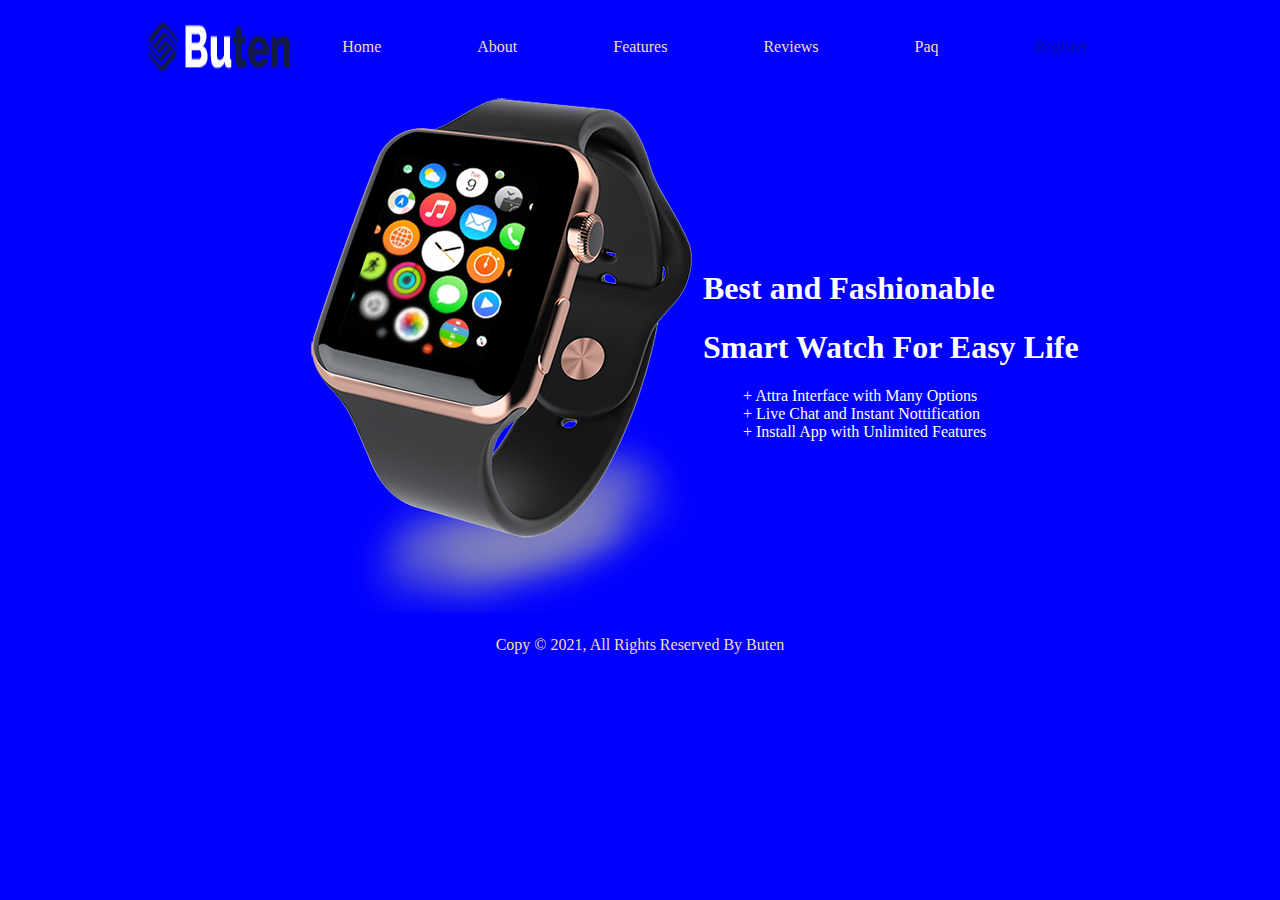
<file: index.html>
<!DOCTYPE html>
<html lang="en">
<head>
    <meta charset="UTF-8">
    <meta http-equiv="X-UA-Compatible" content="IE=edge">
    <meta name="viewport" content="width=device-width, initial-scale=1.0">
    <title>Index</title>
    <style>
        #a{
            font-weight: bold;
            font-size: 2.5rem;
            color: rgb(206, 194, 194);
            text-shadow: black 4px 2px 4px;
        }
        *{
            background-color: blue;
        }
        #d1{
            padding: 0rem 1rem;
        }
        a{
            text-decoration: none;
            color: wheat;
            padding: 30px 3rem;
        }
        #d2{
            color: rgb(9, 18, 156);
        }
        #d3{
            color: white;
        }
        
        .d1{
            display: flex;
            justify-content: center;
        }
        p{
            text-align: center;
            color: wheat;
        }
        table{
            margin-left: 18rem;
        }
    </style>
</head>
<body>
    <header>
        <div class="d1">
            <img src="images/logo.png">
            <a href="">Home</a>
            <a href="">About</a>
            <a href="">Features</a>
            <a href="">Reviews</a>
            <a href="">Paq</a>
            <a href="register.html" id="d2" target="_blank">Register</a>
        </div>
    </header>
    
    <table>
        <tbody>
            <tr>
                <td><img src="images/watch.png" alt=""></td>
                <td>
                    <div id="d3">
                        <h1>Best and Fashionable</h1>
                        <h1>Smart Watch For Easy Life</h1>
                        <ul style="list-style-type:none">
                            <li>+ Attra Interface with Many Options</li>
                            <li>+ Live Chat and Instant Nottification</li>
                            <li>+ Install App with Unlimited Features</li>
                        </ul>
                    </div>
                </td>
            </tr>
        </tbody>
    </table>
        
    <p>Copy &#169; 2021, All Rights Reserved By Buten</p>
</body>
</html>
</file>
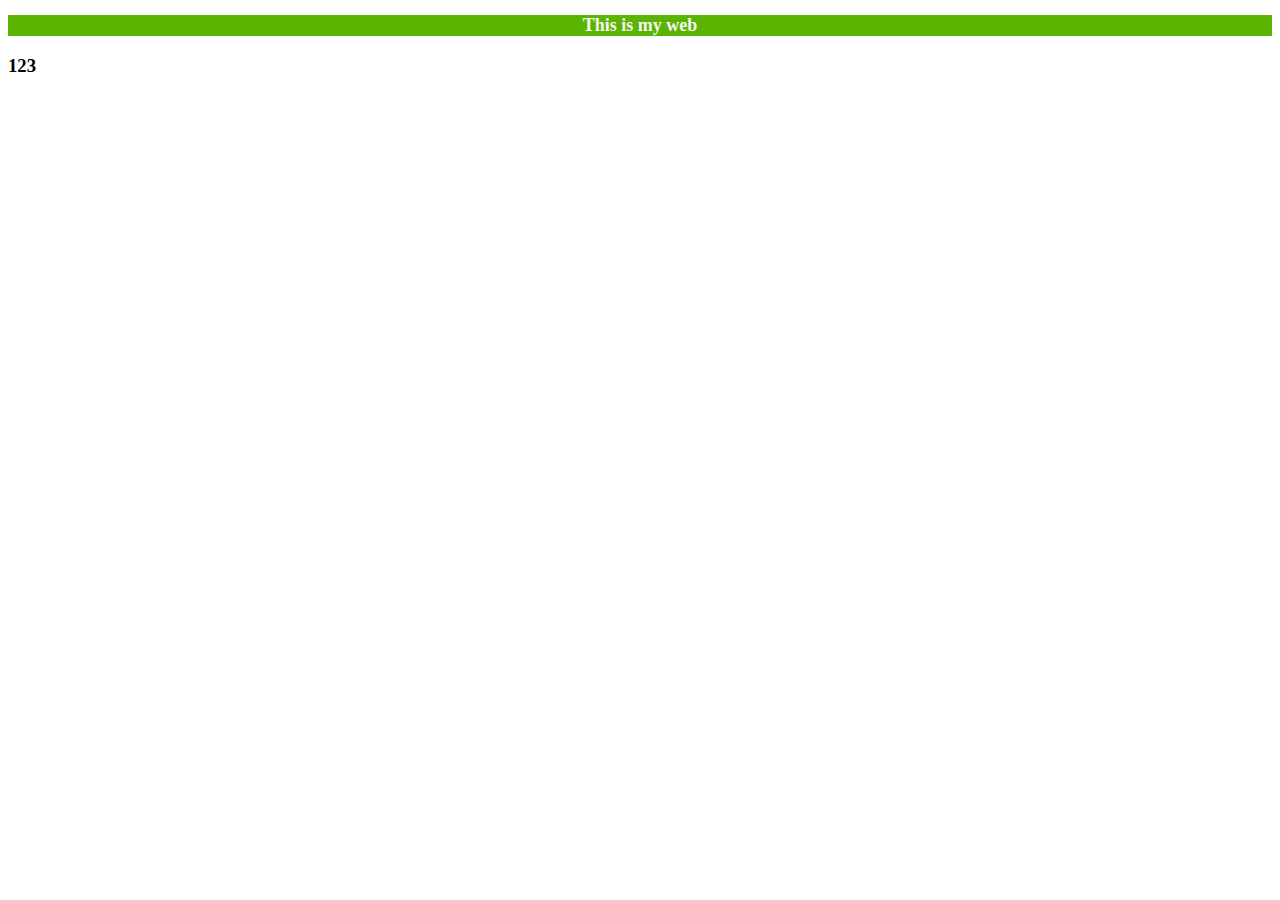
<file: a.html>
<!DOCTYPE html>
<html lang="en">
<head>
    <meta charset="UTF-8">
    <meta http-equiv="X-UA-Compatible" content="IE=edge">
    <meta name="viewport" content="width=device-width, initial-scale=1.0">
    <title>Document</title>
    <link rel="stylesheet" href="pre5.css">
</head>
<body>
    <h2 class="a">This is my web</h2>
    <h3>123</h3>
</body>
</html>
</file>
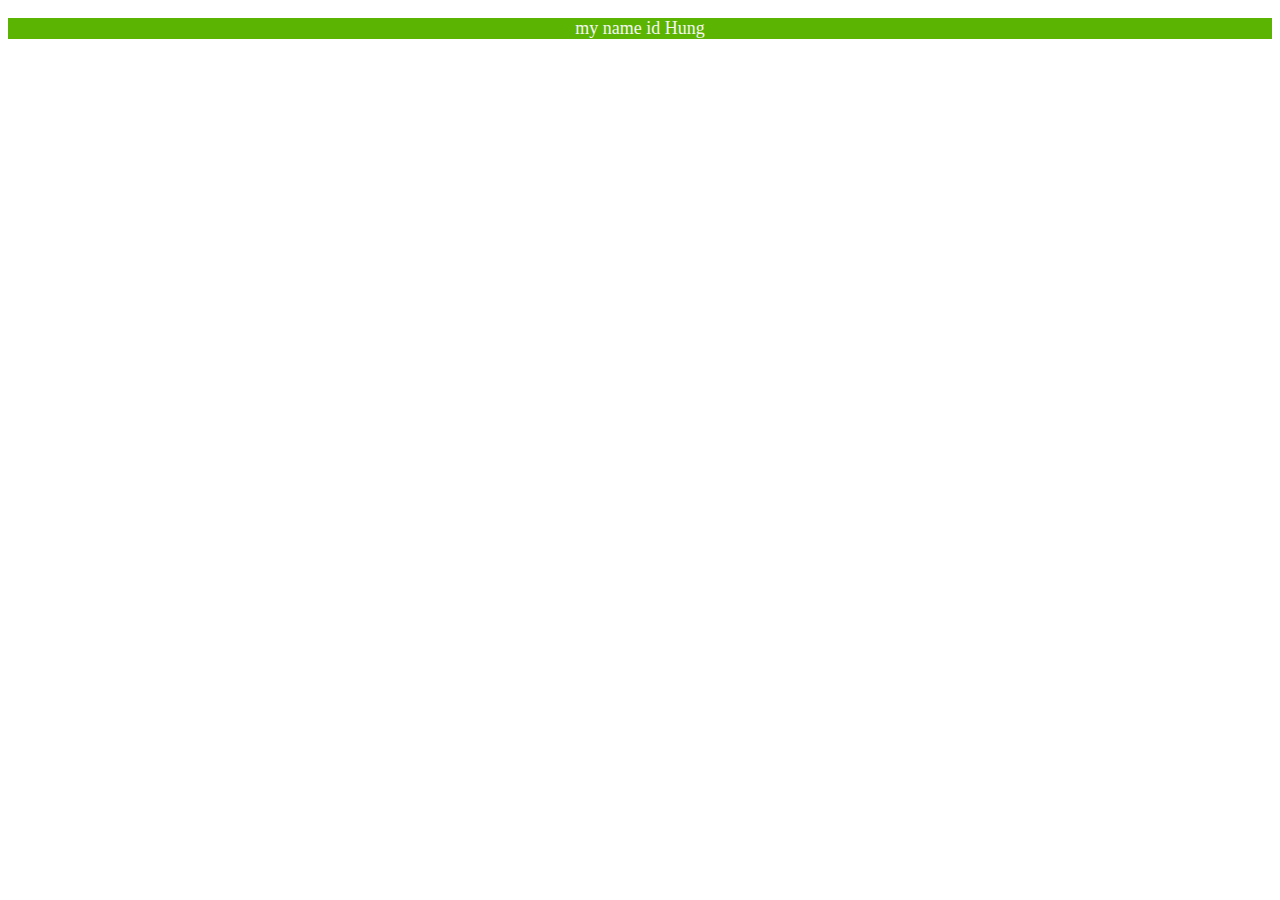
<file: b.html>
<!DOCTYPE html>
<html lang="en">
<head>
    <meta charset="UTF-8">
    <meta http-equiv="X-UA-Compatible" content="IE=edge">
    <meta name="viewport" content="width=device-width, initial-scale=1.0">
    <title>Document</title>
    <link rel="stylesheet" href="pre5.css">
</head>
<body>
    <p class="a"> my name id Hung</p>
</body>
</html>
</file>
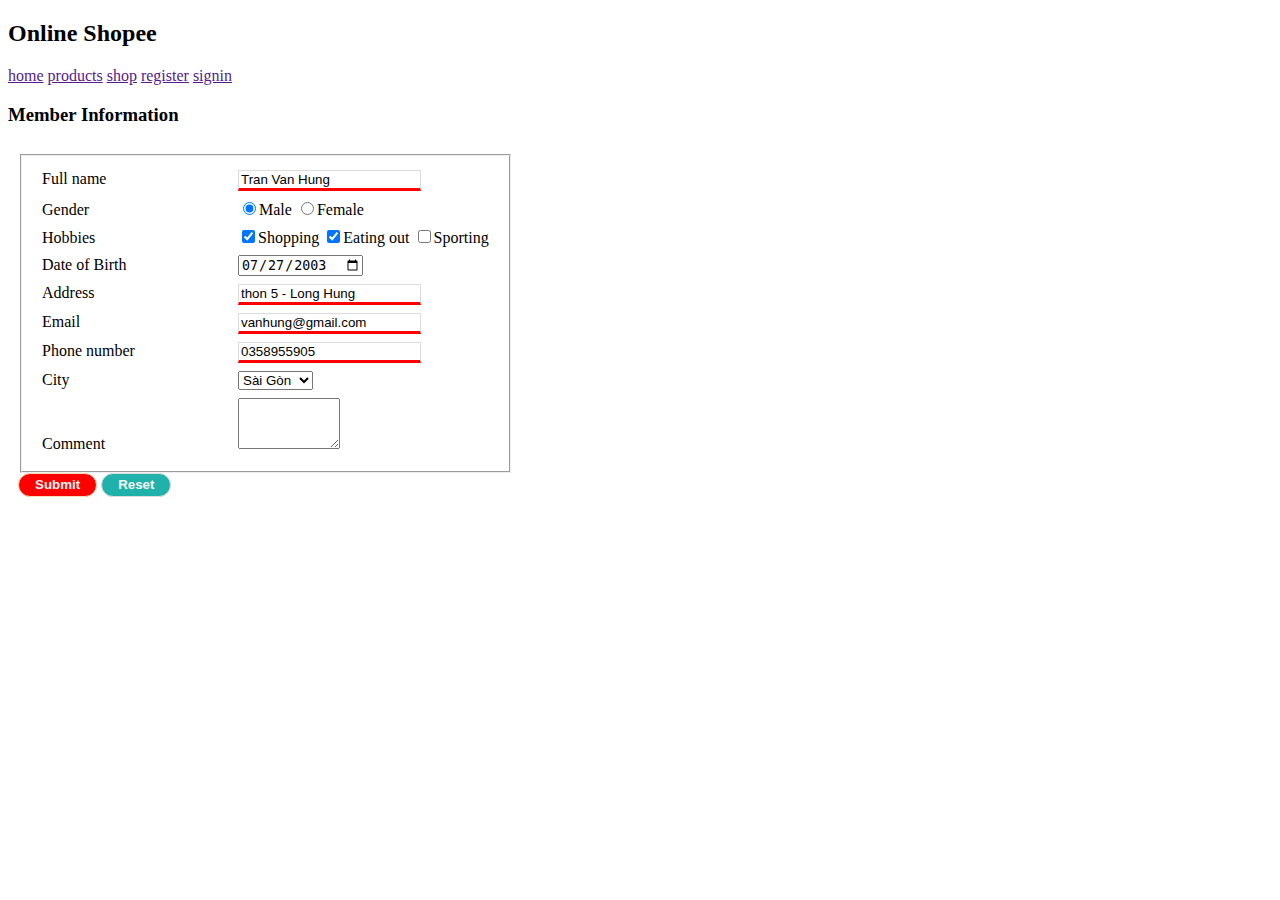
<file: Pretest_01.html>
<!DOCTYPE html>
<html lang="en">
<head>
    <meta charset="UTF-8">
    <meta http-equiv="X-UA-Compatible" content="IE=edge">
    <meta name="viewport" content="width=device-width, initial-scale=1.0">
    <title>Pretest 01</title>
    <link rel="stylesheet" href="form.css">
</head>
<body>
    <h2>Online Shopee</h2>
    <div>
        <a href="">home</a>
        <a href="">products</a>
        <a href="">shop</a>
        <a href="">register</a>
        <a href="">signin</a>
    </div>

    <h3>Member Information</h3>
    <form action="" id="form_pre01">
        <fieldset>
            <div>
                <label for="">Full name</label>
                <input type="text" name="name" id="name" required placeholder="ex:Nguyen Van A" value="Tran Van Hung">
            </div>

            <div>
                <label for="">Gender</label>
                <input type="radio" name="genther" id="genther_male" value="male" checked>Male
                <input type="radio" name="genther" id="genther_female" value="female">Female
            </div>

            <div>
                <label for="">Hobbies</label>
                <input type="checkbox" name="lang" id="lang_1" value="Shopping" checked>Shopping
                <input type="checkbox" name="lang" id="lang_2" value="Eating out" checked>Eating out
                <input type="checkbox" name="lang" id="lang_3" value="Sporting">Sporting
            </div>

            <div>
                <label for="">Date of Birth</label>
                <input type="date" name="dob" id="dob" value="2003-07-27">
            </div>

            <div>
                <label for="">Address</label>
                <input type="text" name="add" id="add" required value="thon 5 - Long Hung">
            </div>

            <div>
                <label for="">Email</label>
                <input type="email" name="email" id="email" required placeholder="ex:abc@gmail.com" value="vanhung@gmail.com">
            </div>

            <div>
                <label for="">Phone number</label>
                <input type="text" name="phone" id="phone" required value="0358955905">
            </div>

            <div>
                <label for="">City</label>
                <select name="city" id="city">
                    <option value="SG" selected>Sài Gòn</option>
                    <option value="HN">Hà Nội</option>
                    <option value="ĐN">Đà Nẵng</option>
                    <option value="HU">Huế</option>
                </select>
            </div>

            <div>
                <label for="">Comment</label>
                <textarea name="comment" id="comment" cols="10" rows="3"></textarea>
            </div>
            
        </fieldset>

        <input type="submit" value="Submit">
        <input type="reset" value="Reset">
    </form>

    <script>
        document.getElementById("form_pre01").onsubmit = function(e){
            e.preventDefault("submit"); // Vo hieu hoa chuc nang Submit

            //lay du lieu vua nhap tren form
            let name = document.getElementById("name").value.trim();
            let gender = document.getElementById("genther_male").checked?"male":"female";
            
            let hobbies2 = [];
            let hobbies = document.querySelectorAll('input[type="checkbox"]:checked');
            
            let dob = document.getElementById("dob").value;
            let add = document.getElementById("add").value.trim();
            let email = document.getElementById("email").value;
            let phone = document.getElementById("phone").value;
            let city = document.getElementById("city").value;
            let commen = document.getElementById("comment").value;

            for (let item of hobbies){
                hobbies2.push(item.value);
            }

            //tao 1 mang chua thong tin
            let a=["This page says"];
            a.push(` - Name: ${name}`);
            a.push(` - Genther: ${gender}`);
            a.push(` - Hobbies: ${hobbies2.join(",")}`);
            a.push(` - Birthday: ${dob}`);
            a.push(` - Address: ${add}`);
            a.push(` - Mail: ${email}`);
            a.push(` - Phone: ${phone}`);
            a.push(` - City: ${city}`);
            a.push(` - Comment: ${commen}`);

            //dua du lieu vua nhap ra bang thong bao
            alert(a.join("\n"));
        }
    </script>

</body>
</html>
</file>
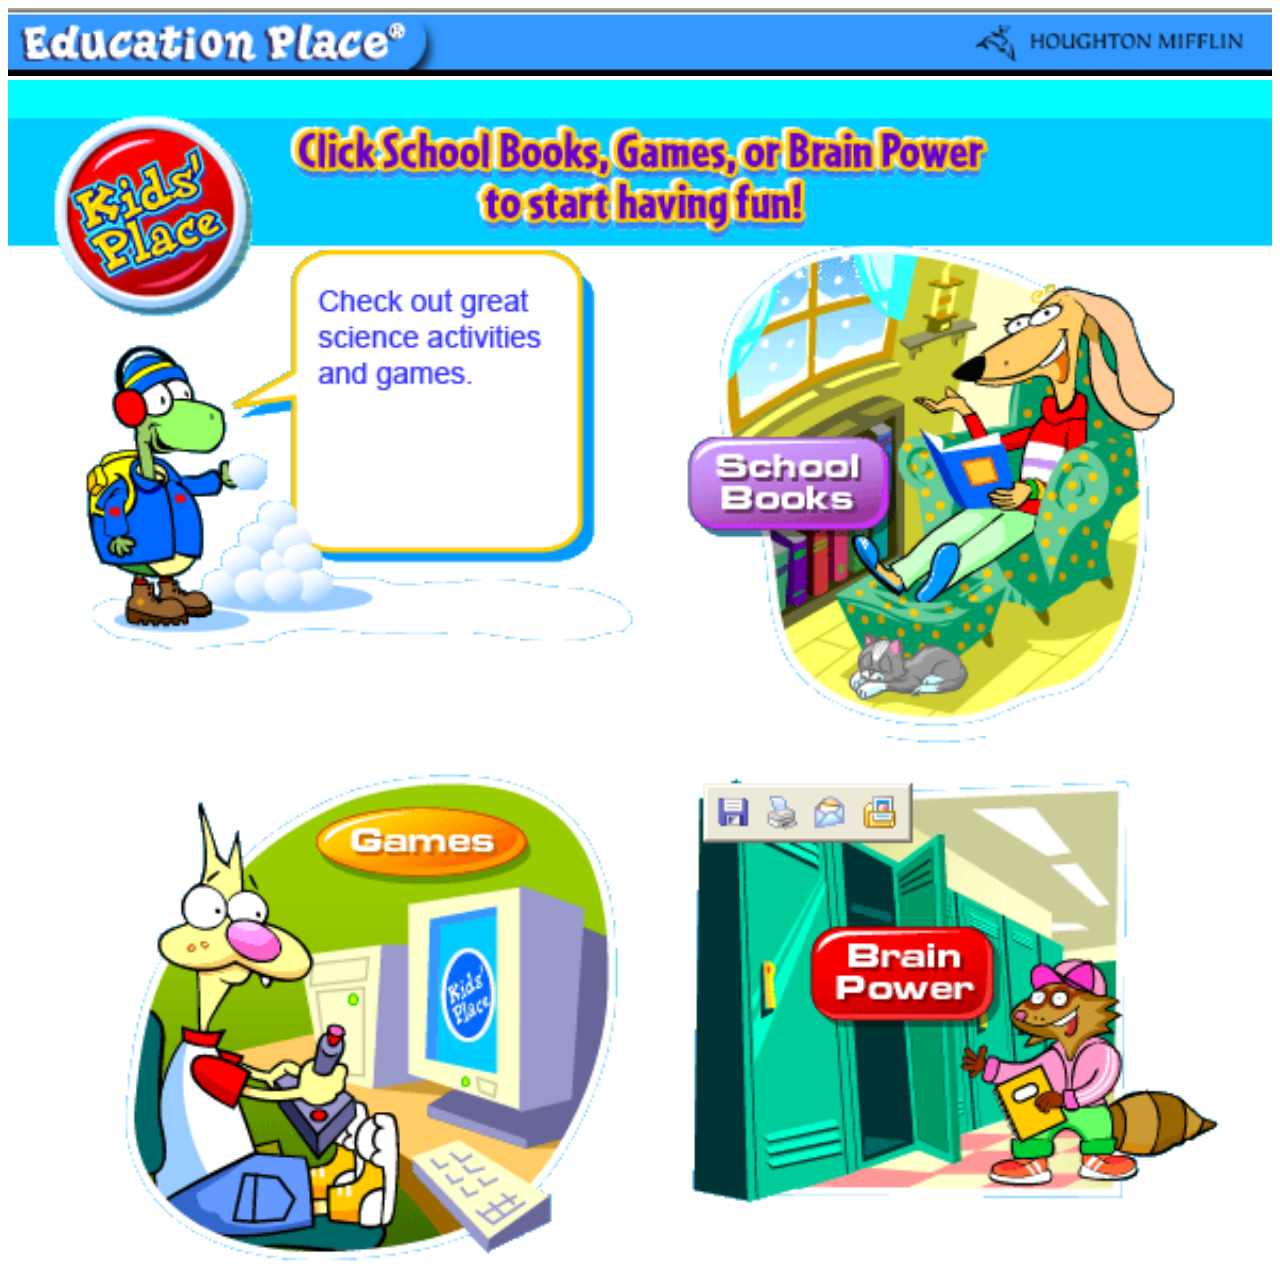
<file: Pretest_02_Q1.html>
<!DOCTYPE html>
<html lang="en">
<head>
    <meta charset="UTF-8">
    <meta http-equiv="X-UA-Compatible" content="IE=edge">
    <meta name="viewport" content="width=device-width, initial-scale=1.0">
    <title>Pretest 02</title>
    <style>
        img{
            width: 100%;
        }
    </style>
</head>
<body>
    <img src="images/pre2_1.PNG" alt="">
    <a href="Pretest_02_Q2.html" target="_blank"><img src="images/pre2_2.PNG" alt="" ></a>
    <img src="images/pre2_3.PNG" alt="">
    
</body>
</html>
</file>
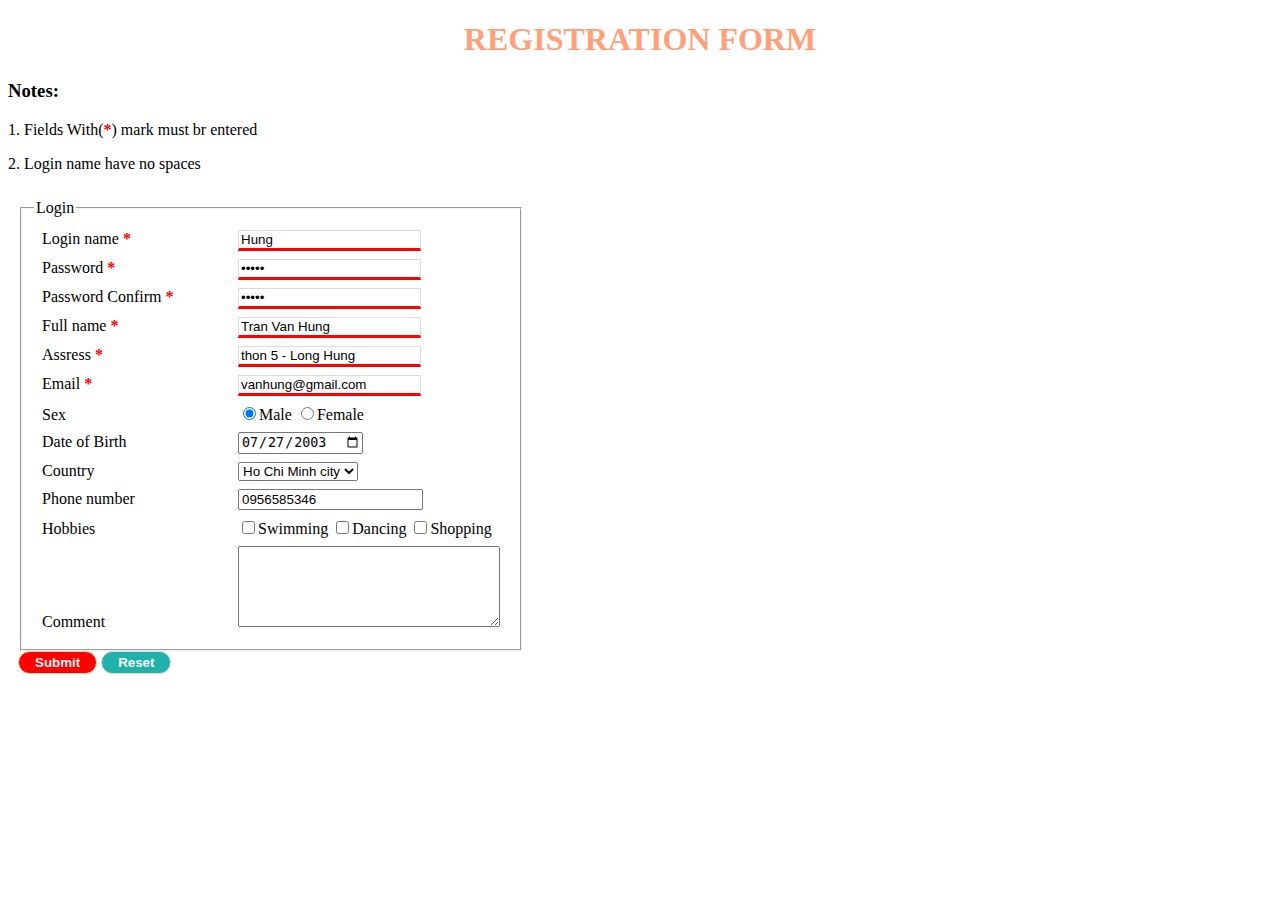
<file: Pretest_02_Q2.html>
<!DOCTYPE html>
<html lang="en">
<head>
    <meta charset="UTF-8">
    <meta http-equiv="X-UA-Compatible" content="IE=edge">
    <meta name="viewport" content="width=device-width, initial-scale=1.0">
    <title>Pretesr 02</title>
    <link rel="stylesheet" href="form.css">
    <style>
        h1{
            text-align: center;
            color:lightsalmon;
        }
        b{
            color: red;
        }
    </style>
</head>
<body>
    <h1>REGISTRATION FORM</h1>
    <h3>Notes:</h3>
    <p>1. Fields With(<b>*</b>) mark must br entered</p>
    <p>2. Login name have no spaces</p>
    <form action="" id="form-pre2">
        <fieldset>
            <legend>Login</legend>
            <div>
                <label for="">Login name <b>*</b></label>
                <input type="text" name="name" id="name" required value="Hung">
            </div>

            <div>
                <label for="">Password <b>*</b></label>
                <input type="password" name="pass" id="pass" required value="12345">
            </div>

            <div>
                <label for="">Password Confirm <b>*</b></label>
                <input type="password" name="pass2" id="pass2" required value="12345">
            </div>

            <div>
                <label for="">Full name <b>*</b></label>
                <input type="text" name="fullname" id="fullname" required value="Tran Van Hung">
            </div>

            <div>
                <label for="">Assress <b>*</b></label>
                <input type="text" name="add" id="add" required value="thon 5 - Long Hung">
            </div>

            <div>
                <label for="">Email <b>*</b></label>
                <input type="email" name="email" id="email" required value="vanhung@gmail.com">
            </div>

            <div>
                <label for="">Sex</label>
                <input type="radio" name="sex" id="sex_male" checked>Male
                <input type="radio" name="sex" id="sex_female">Female
            </div>

            <div>
                <label for="">Date of Birth</label>
                <input type="date" name="dob" id="dob" value="2003-07-27">
            </div>

            <div>
                <label for="">Country</label>
                <select name="city" id="city">
                    <option value="SG">Ho Chi Minh city</option>
                    <option value="HN">Ha Noi city</option>
                    <option value="DN">Da Nang city</option>
                    <option value="HU">Hue</option>
                </select>
            </div>

            <div>
                <label for="">Phone number</label>
                <input type="text" name="phone" id="phone" value="0956585346">
            </div>

            <div>
                <label for="">Hobbies</label>
                <input type="checkbox" name="lang_1" id="lang_1">Swimming
                <input type="checkbox" name="lang_2" id="lang_2">Dancing
                <input type="checkbox" name="lang_3" id="lang_3">Shopping
            </div>

            <div>
                <label for="">Comment</label>
                <textarea name="Comment" id="comment" cols="30" rows="5"></textarea>
            </div>
            
        </fieldset>

        <input type="submit" value="Submit">
        <input type="reset" value="Reset">
    </form>

    <script>
        document.getElementById("form-pre2").onsubmit = function(e){
            e.preventDefault();

            let name=document.getElementById("name").value.trim();
            let pass=document.getElementById("pass").value;
            let pass2=document.getElementById("pass2").value;
            let fullname=document.getElementById("fullname").value.trim();
            let add=document.getElementById("add").value;
            let email=document.getElementById("email").value;
            let sex=document.getElementById("sex_male").checked?"male":"female";
            let dob=document.getElementById("dob").value;
            let city=document.getElementById("city").value;
            let phone=document.getElementById("phone").value;

            if(pass!=pass2){
                alert('Vui long nhap lai mat khau !');
                document.getElementById("pass2").focus();
                return;
            }

            r=/^[0-9]{8,12}$/;
            if(r.test(phone)==false){
                alert("Sđt bạn vừa nhập không hợp lệ !");
                document.getElementById("phone").focus();
                return;
            }

            r=/^[a-z A-Z]{2,30}$/;
            if(r.test(name)==false){
                alert("Tên của bạn không hợp lệ vui lòng nhập lại !");
                document.getElementById("name").focus();
                return;
            }

            r=/^[a-z A-Z 0-9]{5,30}$/;
            if(r.test(pass)==false){
                alert("Mật khẩu không hợp lệ !");
                document.getElementById("pass").focus();
                return;
            }

            alert('Welcome to Education Web');

        }
    </script>


</body>
</html>
</file>
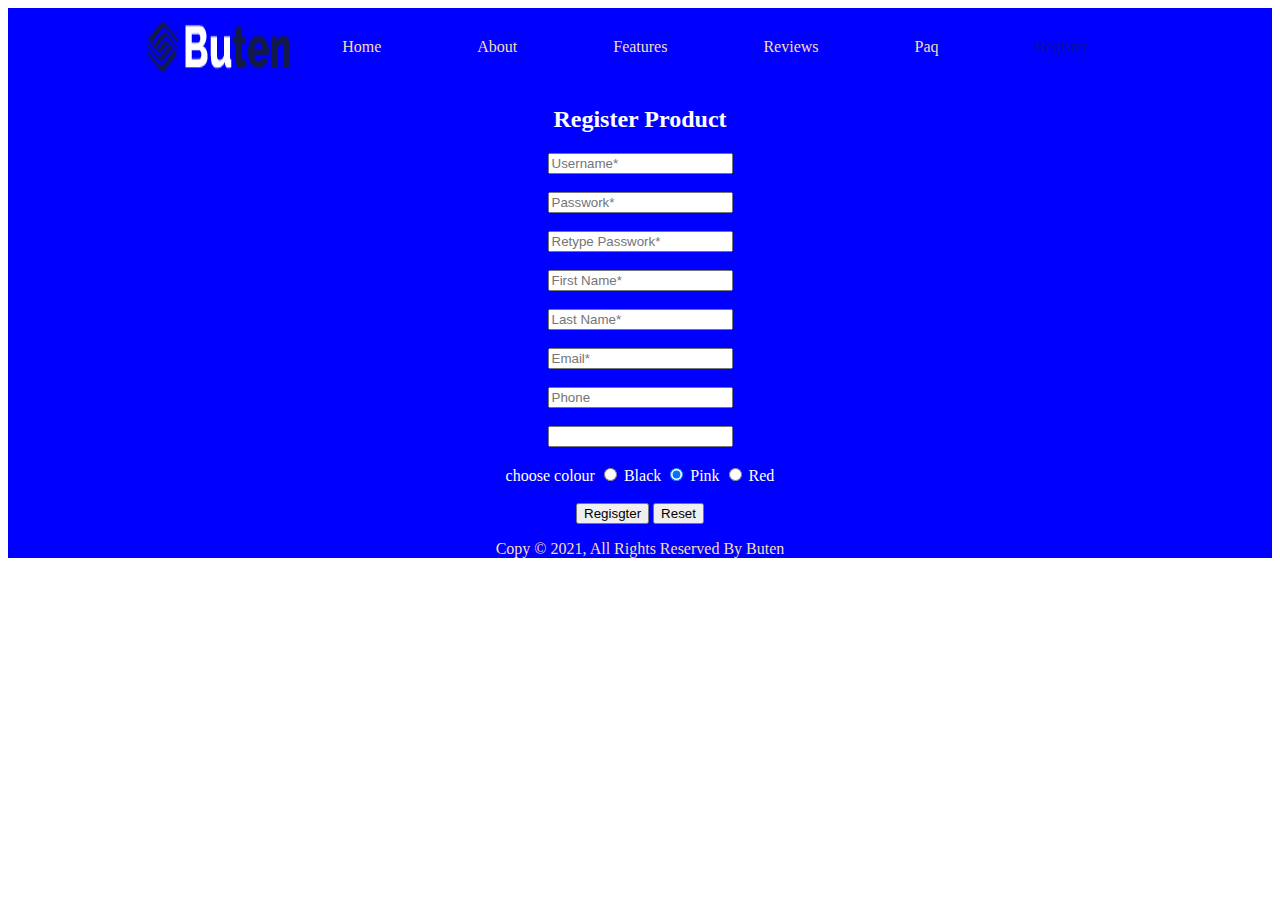
<file: register.html>
<!DOCTYPE html>
<html lang="en">
<head>
    <meta charset="UTF-8">
    <meta http-equiv="X-UA-Compatible" content="IE=edge">
    <meta name="viewport" content="width=device-width, initial-scale=1.0">
    <title>register</title>
    <style>
        .div{
            text-align: center;
            background-color: blue;
            color: white;

        }
        .d1{
            display: flex;
            justify-content: center;
        }
        #d2{
            color: rgb(9, 18, 156);
        }
        a{
            text-decoration: none;
            color: wheat;
            padding: 30px 3rem;
        }
        #d3{
            background-color: blue;
        }
        p{
            text-align: center;
            color: wheat;
        }
    </style>
</head>
<body>  
    <form action="" id="form">
    <div class="div">
        <header id="d3">
            <div class="d1">
                <img src="images/logo.png">
                <a href="">Home</a>
                <a href="">About</a>
                <a href="">Features</a>
                <a href="">Reviews</a>
                <a href="">Paq</a>
                <a href="" id="d2">Register</a>
            </div>
        </header>
        <h2>Register Product</h2>
        <div>
            <input type="text" name="name" id="name" required placeholder="Username*" required>
        </div>
        <br>

        <div>
            <input type="password" name="pass" id="pass"  required placeholder="Passwork*" required>
        </div>
        <br>

        <div>
            <input type="password" name="repass" id="repass"  required placeholder="Retype Passwork*" required>
        </div>
        <br>

        <div>
            <input type="text" name="first name" id="first name"  required placeholder="First Name*">
        </div>
        <br>

        <div>
            <input type="text" name="last name" id="last name" required placeholder="Last Name*" required>
        </div>
        <br>

        <div>
             <input type="email" name="mail" id="mail" required placeholder="Email*" required>
        </div>
        <br>

        <div>
            <input type="tel" name="phone" id="phone" required placeholder="Phone" required>
        </div>
        <br>

        <div>
            <input type="text" name="comment" id="comment" ;>
        </div>
        <br>

        <div>
            <label for="">choose colour</label>
            <input type="radio" name="gender" id="gender_male"
            value="male" > Black
            <input type="radio" name="gender" id="gender_female"
            value="female" checked> Pink
            <input type="radio" name="gender" id="gender_other"
            value="other"> Red
        </div>
        <br>
        <div>
            <button type="submit" class="submit">Regisgter</button>
            <button type="reset" class="reset">Reset</button>
        </div>


        <p>Copy &#169; 2021, All Rights Reserved By Buten</p>
    </div>
    
    </form>
</body>
       <script>
           document.getElementById("form").onsubmit = function(e){
            e.preventDefault();

            let pass=document.getElementById("pass").value;
            let repass=document.getElementById("repass").value;

            if(pass!=repass){
                alert('Vui long nhap lai mat khau !');
                document.getElementById("pass2").focus();
                return;
            }

         
           r=/^[a-z A-Z 0-9]{5,30}$/;
            if(r.test(pass)==false){
            alert("Mật khẩu không hợp lệ !");
                document.getElementById("repass").focus();
                return;
            }
            r=/^[0-9]{8,12}$/;
            if(r.test(phone)==false){
                alert("Sđt bạn vừa nhập không hợp lệ !");
                document.getElementById("phone").focus();
                return;
            }
        }

       </script>
</html>
</file>
<file: pre5.css>
.a{
    text-align: center;
    background-color: rgb(91, 180, 1);
    color: whitesmoke;
    font-size: large;
}
a{
    text-decoration: none;
    color: blue;
    padding: 0 7rem;
}
</file>
<file: form.css>
form{
    width: fit-content;
    padding: 10px ;

}
form div{
    margin: .5rem;
}
form label {
    display: inline-block;
    width: 12rem;
}
input[type="submit"]{
    padding: .2rem 1rem;
    background-color: red;
    color: whitesmoke;
    font-weight: bold;
    border: wheat solid thin;
    border-radius: 1rem;
}
input[type="reset"] , button{
    padding: .2rem 1rem;
    background-color: lightseagreen;
    color: whitesmoke;
    font-weight: bold;
    border: gainsboro solid thin;
    border-radius: 1rem;
}input:required{
    border: gainsboro solid thin;
    border-bottom: red solid medium;
}
</file>
